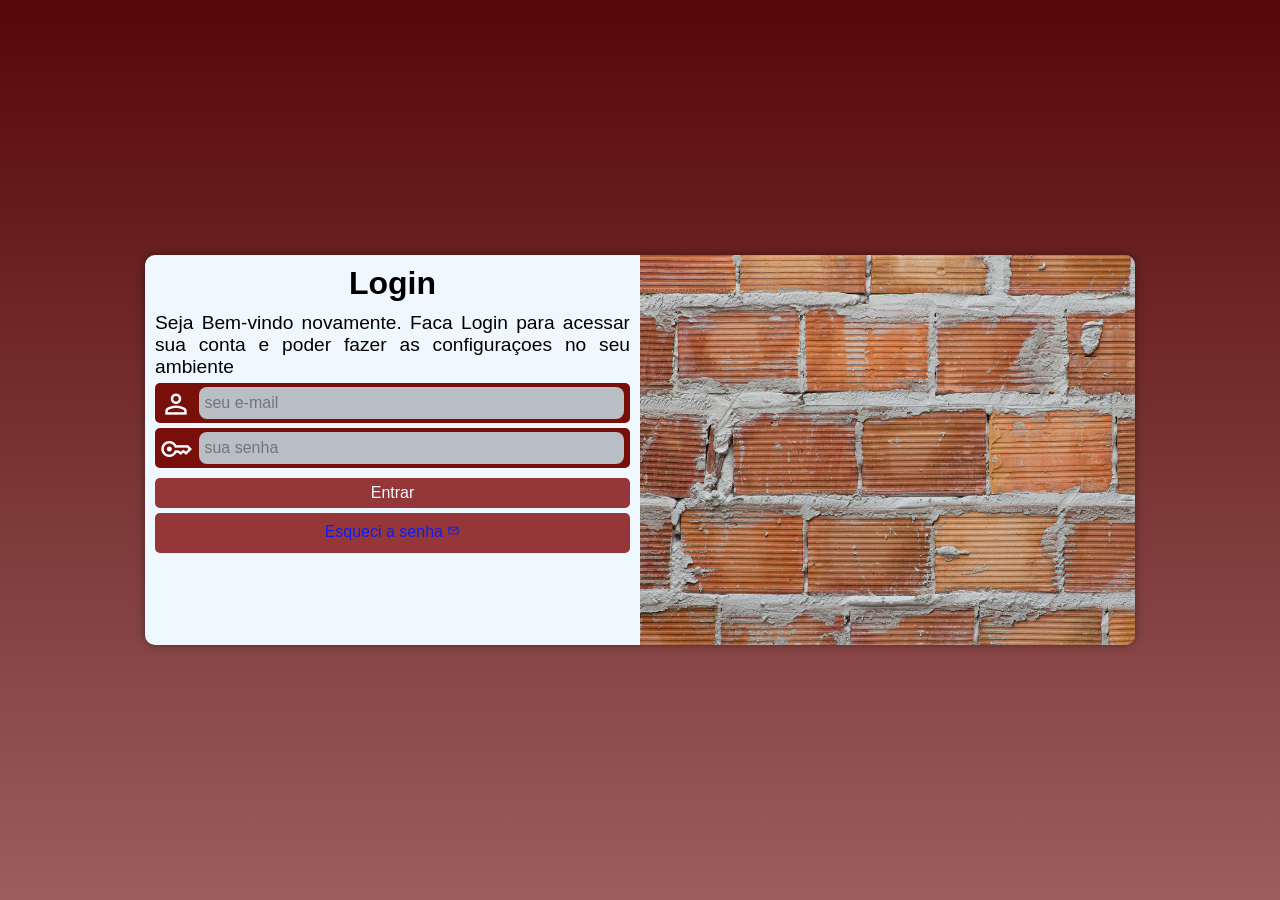
<file: index.html>
<!DOCTYPE html>
<html lang="pt-br">
<head>
    <meta charset="UTF-8">
    <meta name="viewport" content="width=device-width, initial-scale=1.0">
    <title>Projeto Login</title>
    <link href="https://fonts.googleapis.com/css2?family=Material+Symbols+Outlined" rel="stylesheet" />
    <link rel="stylesheet" href="estilos/style.css" media="all">
    <link rel="stylesheet" href="estilos/media-query.css">
</head>
<body>
    <main>
        <section id="login">
            <div id="imagem">
                <!--imagem na css-->
            </div>

            <div id="formulario">
            <h1>Login</h1>
                <p>Seja Bem-vindo novamente. Faca Login para acessar sua conta e poder fazer as configuraçoes no seu ambiente</p>
            
            
                <form action="cadastro.php" method="post" autocomplete="on">

                    <div class="campo">
                        <span class="material-symbols-outlined">person</span>
                        <input type="email" name="login" id="ilogin" placeholder="seu e-mail" autocomplete="email" required maxlength="20">
                        <label for="ilogin">Login</label>
                    </div>

                    <div class="campo">
                        <span class="material-symbols-outlined">key</span>
                        <input type="password" name="senha" id="isenha" placeholder="sua senha" autocomplete="current-password" required minlength="8" maxlength="18">
                        <label for="isenha">Senha</label>
                    </div>

                    <input type="submit" value="Entrar">

                    <a href="esqueci.html" class="botao">
                        Esqueci a senha <span class="material-symbols-outlined">mail</span>
                    </a>

                </form>
            </div>
        </section>
    </main>
    
</body>
</html>
</file>
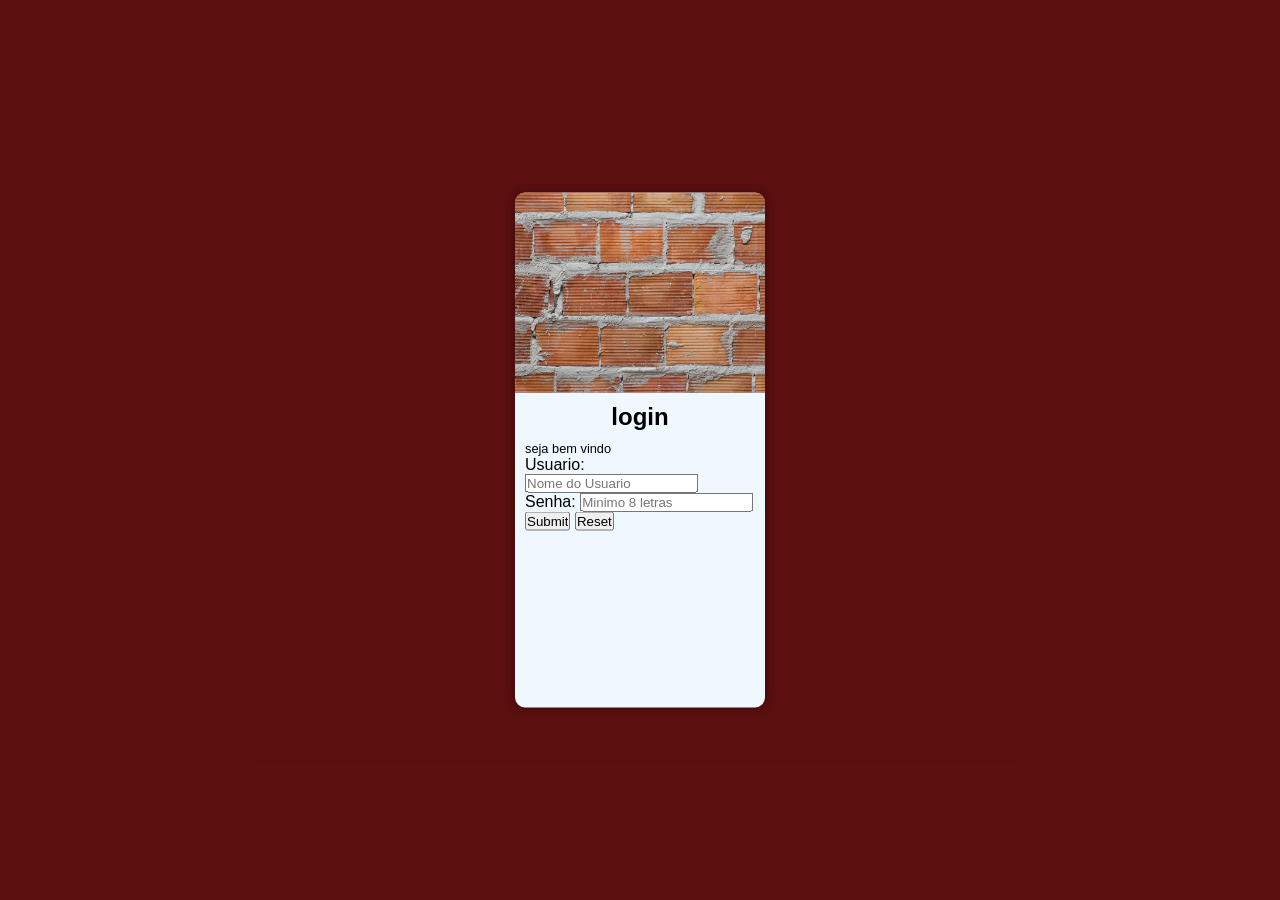
<file: inded.html>
<!DOCTYPE html>
<html lang="pt-br">
<head>
    <meta charset="UTF-8">
    <meta http-equiv="X-UA-Compatible" content="IE=edge">
    <meta name="viewport" content="width=device-width, initial-scale=1.0">
    <title>login</title>
    <link rel="stylesheet" href="estilos/style.css">
</head>
<body>
    <main>
        <section id="login">
            <div id="imagem">
               
            </div>
            <div id="formulario">
                <h1>login</h1>
                <p>seja bem vindo</p>
                <form action="login.php" method="post" autocomplete="on">
                    <p>
                        <label for="iusu">Usuario: </label>
                        <input type="text" name="usu" id="iusu" required minlength="5" maxlength="15" placeholder="Nome do Usuario">
                    </p>
                    <p>
                        <label for="isen">Senha: </label>
                        <input type="password" name="usu" id="iusu" required minlength="6" maxlength="12" placeholder="Minimo 8 letras" autocomplete="current-password">
                    </p>
                    <p>
                        <input type="submit">
                        <input type="reset">
                    </p>



                </form>

            </div>
        </section>
    </main>
</body>
</html>
</file>
<file: estilos/style.css>
@charset "UTF-8";

/*estilos gerais*/

/*
paletas de cores

*/

*{
    font-family: Arial, Helvetica, sans-serif;
    margin: 0px;
    padding: 0px;
    box-sizing: border-box;
}

body, html {
    background-color: #550606cb;
    height: 100vh;
    width: 100vw;
}

main {
    position: relative;
    height: 100vh;
    width: 100vw;
}

section#login {
    position: absolute;
    top: 50%;
    left: 50%;
    overflow: hidden;

    background-color: #f0f8ff;
    width: 250px;
    height: 515px;
    border-radius: 10px;
    box-shadow: 0px 0px 10px rgba(0, 0, 0, 0.397);

    transform: translate(-50%, -50%);
    transition: width 0.5s, height 0.5s;
    transition-timing-function: ease;
}

section#login > div#imagem {
    display: block;
    background: #550606cb url(../imagens/tijolo.jpg) no-repeat;
    background-size: cover;
    height: 200px;
}

section#login > div#formulario {
    display: block;
    padding: 10px;
}

section#login > div#formulario > h1 {
    text-align: center;
    margin-bottom: 10px;
}

section#login > div#formulario > p {
    text-align: justify;
    font-size: 0.8em;   
}

form > div.campo {
    background-color: rgb(121, 15, 11);
    display: block;
    font-size: 1em;
    width: 100%;
    height: 40px;
    border-radius: 5px;
    margin: 5px 0px;
}

div.campo > label {
    display: none;
}

div .campo > span{
    color: white;
    
    font-size: 2em;
    width: 40px;
    padding: 5px;
}

div.campo > input{
    background-color: rgb(184, 190, 196);
    font-size: 1em;
    width: calc(100% - 50px);
    height: 80%;
    border: 0px;
    border-radius: 8px;
    padding: 5px;
    transform: translateY(-12px);
}

div.campo > input:focus-within{
    background-color: white;
}

form > input[type= submit] {
    display: block;
    font-size: 1em;
    width: 100%;
    height: 30px;
    background-color: #7e0707cb;
    color: #f0f8ff;
    border: none;
    border-radius: 5px;
    cursor: pointer;
    margin-top: 10px;
}

form > input[type= submit]:hover {
    background-color: #550606cb;
}

form > a.botao {
    display: block;
    text-align: center;
    font-size: 1em;
    width: 100%;
    height: 40px;
    margin-top: 5px;
    padding-top: 10px;
    background-color: #7e0707cb;
    color: #0f1ef0;
    border-radius: 5px;
    text-decoration: none;
}

form > a.botao:hover {
    background-color:#550b0bcb;
}

form > a.botao > span {
    font-size: 0.8em;
}
</file>
<file: estilos/media-query.css>
@charset "UTF-8";

/* Typical device breakpoints

pequenas telas: ate 600px
celular: de 600px ate 768px
tablet: 768px ate 992px
desktop: 992px ate 1200px
grandes telas: acima de 1200px

*/

@media screen and (min-width: 768px) and (max-width: 992px) {
    body {
        background-image: linear-gradient(to top, #9b5d5d, #550606cb );
    }

    section#login {
        width: 80vw;
        height: 300px;
    }

    section#login > div#imagem {
        float: right;
        width: 30%;
        height: 100%;
    }

    section#login > div#formulario {
        float: left;
        width: 70%;
    }
    
    section#login > div#formulario > p {
        font-size: 1.0em;
    }
}

@media screen and (min-width: 992px) {
    body {
        background-image: linear-gradient(to top, #9b5d5d, #550606cb);
    }

    section#login {
        width: 990px;
        height: 390px;
    }

    section#login > div#imagem {
        float: right;
        width: 50%;
        height: 100%;
    }

    section#login > div#formulario {
        float: left;
        width: 50%;
    }

    section#login > div#formulario > h1 {
        font-size: 2.0em;
    }
    section#login > div#formulario > p {
        font-size: 1.2em;
    }
}
</file>
